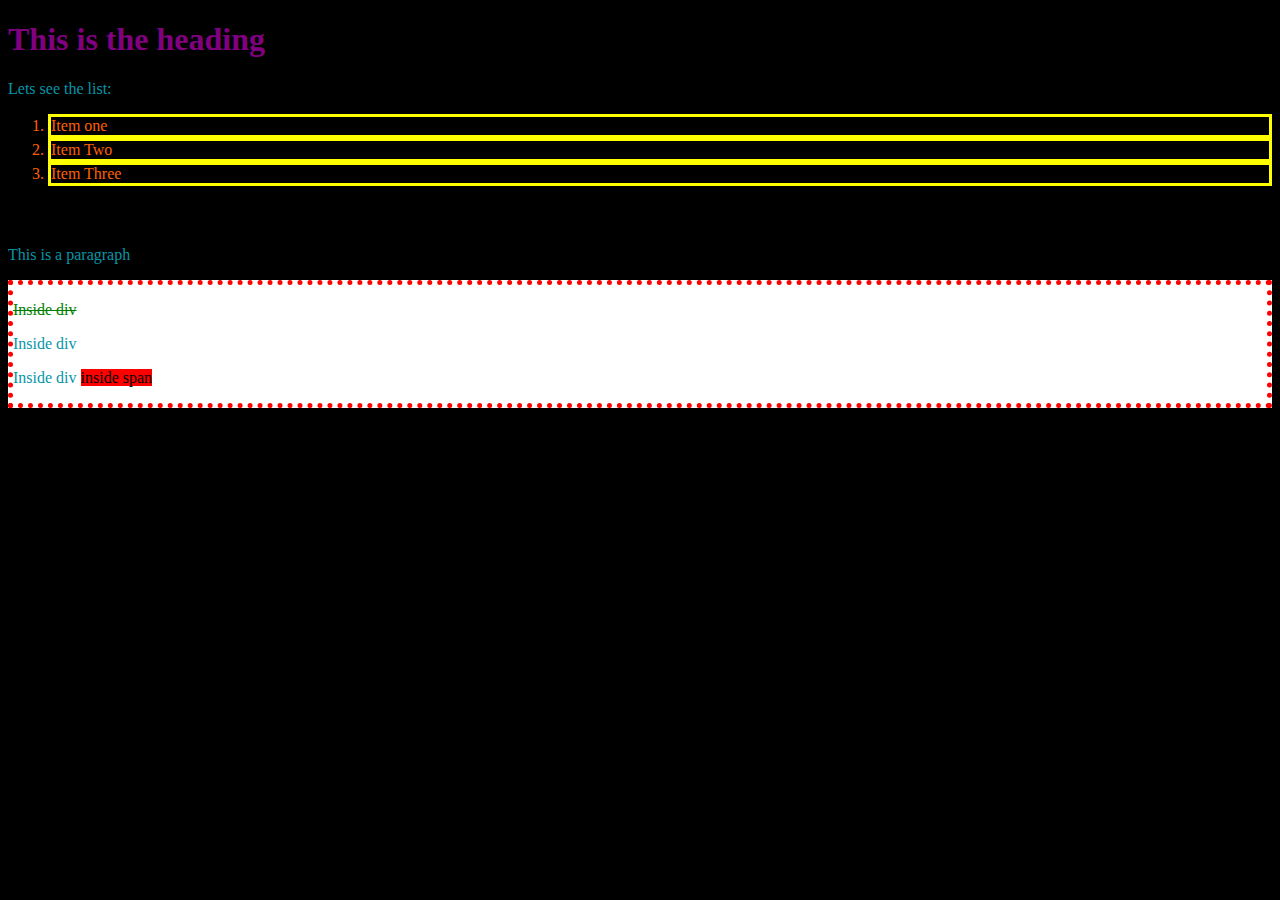
<file: CSS/css_test.html>
<!DOCTYPE html>
<html lang="en">
<head>
    <meta charset="UTF-8">
    <title>CSS Basics</title>
    <link rel="stylesheet"  href="css_sample.css">
</head>
<body>
    <h1>This is the heading</h1>
    <p>Lets see the list:</p>
    <ol>
        <li>Item one</li>
        <li>Item Two</li>
        <li>Item Three</li>
    </ol>
    <h4> This is the heading 4</h4>

    <p>This is a paragraph</p>
    <div class="firstDiv">
        <p id="para-one">Inside div</p>
        <p>Inside div</p>
        <p>Inside div <span>inside span</span></p>

    </div>
</body>
</html>
</file>
<file: CSS/css_sample.css>
/*this is comment*/

h1{
    color: purple;
}

li{
    color: rgb(255, 97, 0);
    border: 3px solid yellow;
}

p{
    color: #0895a8;
}

body{
    background-color: black;
}

span{
    background: red;
    color: black;
}

.firstDiv{
    background-color: white;
    border-color: red;
    border-width: thick;
    border-style: dotted;
}

#para-one{
    color: green;
    text-decoration: line-through;
}
</file>
